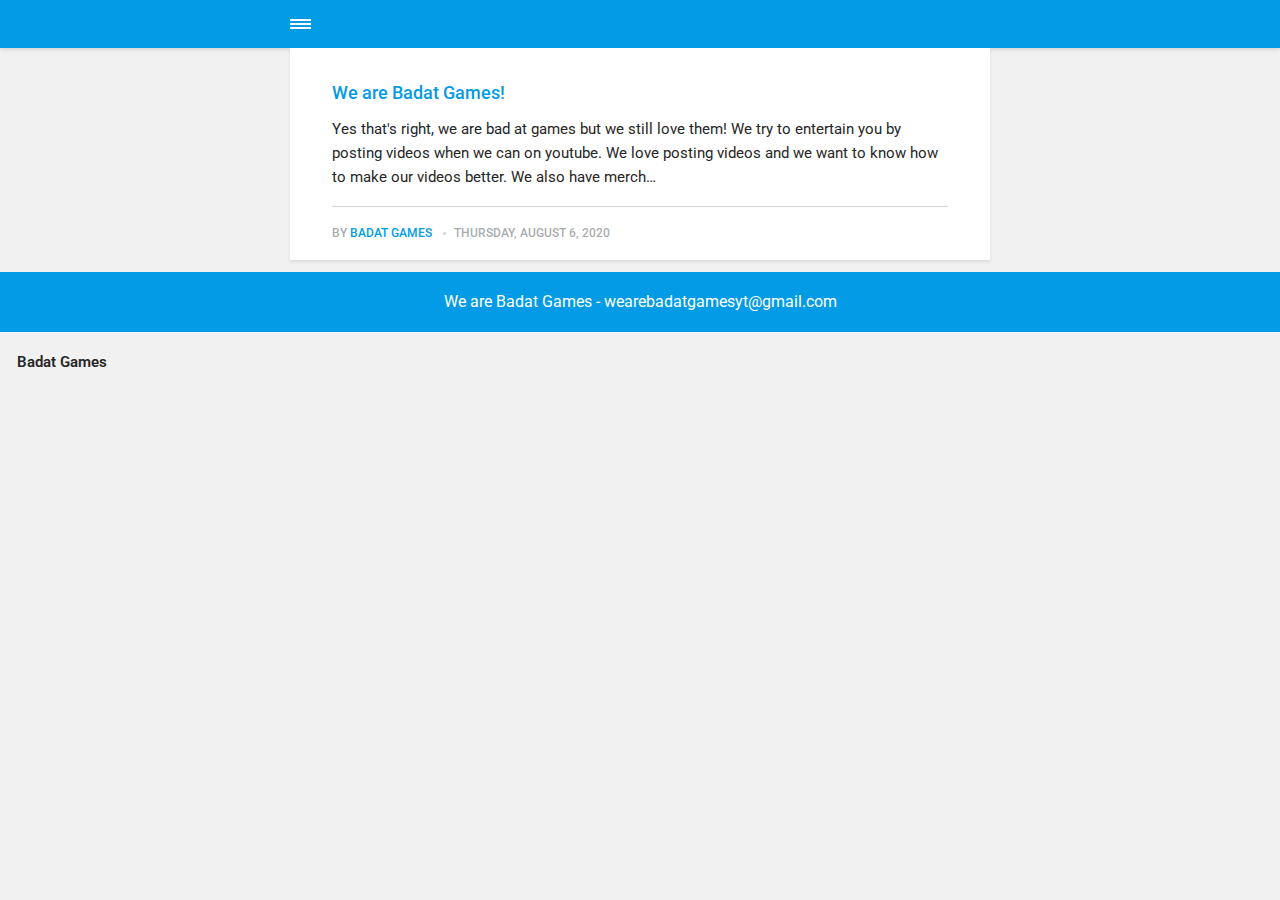
<file: amp/index.html>
<!doctype html><html amp lang="en"><head><meta charset="utf-8"><title>Badat Games</title><meta name="description" content="We are Badat Games"><link rel="canonical" href="https://wearebadatgames.com/"><meta name="viewport" content="width=device-width,minimum-scale=1,initial-scale=1"><link href="https://fonts.googleapis.com/css?family=Roboto:400,700&display=swap" rel="stylesheet" type="text/css"><script async custom-element="amp-sidebar" src="https://cdn.ampproject.org/v0/amp-sidebar-0.1.js"></script><script async custom-element="amp-iframe" src="https://cdn.ampproject.org/v0/amp-iframe-0.1.js"></script><script async custom-element="amp-video" src="https://cdn.ampproject.org/v0/amp-video-0.1.js"></script><script type="application/ld+json">{"@context":"http://schema.org","@type":"Organization","name":"Badat-Games","logo":"https://wearebadatgames.com/media/website/Annotation-2020-08-05-105439-2.png","url":"https://wearebadatgames.com/amp/","sameAs":["https://www.youtube.com/c/badatgames/"]}</script><style amp-custom>article,
aside,
footer,
header,
hgroup,
main,
nav,
section {
  display: block; }

*,
*:before,
*:after {
  -webkit-box-sizing: content-box;
  box-sizing: content-box;
  margin: 0;
  padding: 0; }

li {
  list-style: none; }

amp-img {
  max-width: 100%; }

button,
input,
select,
textarea {
  font: inherit; }

html {
  font-size: 1rem; }

body {
  background: #f1f1f1;
  color: #262626;
  font-family: -apple-system, BlinkMacSystemFont, "Segoe UI", Roboto, Oxygen-Sans, Ubuntu, Cantarell, "Helvetica Neue", sans-serif;
  line-height: 1.6; }

a {
  color:  #039be5;
  text-decoration: none;
  -webkit-transition: all 0.12s linear 0s;
  -o-transition: all 0.12s linear 0s;
  transition: all 0.12s linear 0s; }

a:hover {
  color: #262626;
  text-decoration: underline;
  -webkit-text-decoration-skip: ink;
  text-decoration-skip: ink; }

a:active {
  color: #262626; }

a:focus {
  outline: 2px dotted #039be5; }

figure,
blockquote,
p,
ul,
ol,
dl,
table,
hr,
fieldset {
  margin-top: 1.6rem; }

h1,
h2,
h3,
h4,
h5,
h6 {
  color: #262626;
  font-family: -apple-system, BlinkMacSystemFont, "Segoe UI", Roboto, Oxygen-Sans, Ubuntu, Cantarell, "Helvetica Neue", sans-serif;
  font-weight: 500;
  line-height: 1.2;
  margin-top: 2.13333rem; }

h1 {
  font-size: 1.67583rem;
  font-weight: normal; }

h2 {
  font-size: 1.4729rem; }

h3 {
  font-size: 1.29454rem; }

h4 {
  font-size: 1.13778rem; }

h5 {
  font-size: 1rem; }

h6 {
  font-size: 0.87891rem; }

h2 + p,
h3 + p,
h4 + p,
h5 + p,
h6 + p {
  margin-top: 0.8rem; }

b,
strong {
  font-weight: 600; }

blockquote {
  color: #6c7175;
  font-family: "Droid Serif", "Times", "Source Serif Pro", serif;
  font-style: italic;
  padding: 1.33333rem 0.53333rem 1.33333rem 3.2rem;
  position: relative; }
  blockquote:before {
    display: block;
    content: "\201C";
    font-size: 4.41226rem;
    position: absolute;
    left: 0;
    top: -12px;
    color: rgba(108, 113, 117, 0.5); }
  blockquote > :nth-child(1) {
    margin-top: 0; }

ul,
ol {
  margin-left: 2rem; }
  ul > li,
  ol > li {
    list-style: inherit;
    padding: 0 0 0.26667rem 0.26667rem; }

dl dt {
  color: #262626;
  font-weight: 600; }

code,
pre {
  background-color: #f1f1f1;
  font-family: monospace; }

pre {
  margin: 1.6rem 0 0;
  padding: 1.6rem;
  white-space: pre-wrap;
  word-wrap: break-word;
  overflow-x: auto; }
  pre > code {
    color: #262626;
    padding: 0; }

code {
  border-radius: 3px;
  color: #262626;
  padding: 0.26667rem 0.53333rem; }

table {
  border-collapse: collapse;
  border-spacing: 0;
  border: 1px solid #d4d4d4;
  width: 100%;
  overflow-x: auto;
  vertical-align: top;
  text-align: left;
  white-space: nowrap; }
  table th {
    font-weight: 500;
    padding: 0.53333rem 1.06667rem; }
  table tr {
    border-bottom: 1px solid #d4d4d4; }
    table tr:nth-child(2n) {
      background: #f1f1f1; }
  table td {
    padding: 0.53333rem 1.06667rem; }

figcaption {
  clear: both;
  color: rgba(108, 113, 117, 0.6);
  font-size: 0.82397rem;
  margin: 0.8rem 0 0;
  text-align: center; }

sub,
sup {
  font-size: 65%; }

hr {
  border: 0;
  height: 0;
  border-top: 1px solid rgba(0, 0, 0, 0.1);
  border-bottom: 1px solid rgba(255, 255, 255, 0.3); }

.btn, [type=button],
[type=submit],
button {
  background: #039be5;
  border: none;
  border-radius: 2px;
  color: #ffffff;
  cursor: pointer;
  display: inline-block;
  font-size: 0.87891rem;
  font-weight: 500;
  line-height: 1.9;
  padding: 0.53333rem 1.33333rem;
  text-align: center;
  text-decoration: none;
  -webkit-transition: all .15s ease;
  -o-transition: all .15s ease;
  transition: all .15s ease;
  width: auto; }
  .btn:hover, [type=button]:hover,
  [type=submit]:hover,
  button:hover {
    background: #262626;
    color: #ffffff; }
  .btn:focus, [type=button]:focus,
  [type=submit]:focus,
  button:focus {
    outline: none; }
  .btn-outline {
    border: 1px solid #ddd;
    background: #ffffff;
    border-radius: 3px;
    color: #262626; }

[type=button],
[type=submit],
button {
  text-transform: uppercase;
  -webkit-appearance: none;
  -moz-appearance: none; }

.navbar {
  background: #039be5;
  -webkit-box-shadow: 0 0 6px 0 rgba(0, 0, 0, 0.2);
  box-shadow: 0 0 6px 0 rgba(0, 0, 0, 0.2);
  line-height: 3;
  max-height: 4rem; }
  .navbar > div {
    -webkit-box-align: center;
    -ms-flex-align: center;
    align-items: center;
    display: -webkit-box;
    display: -ms-flexbox;
    display: flex;
    -webkit-box-pack: center;
    -ms-flex-pack: center;
    justify-content: center;
    text-align: left;
    max-width: 700px;
    margin: 0 auto; }
  .navbar a {
    color: #ffffff;
    text-decoration: none; }
  .navbar-sidebar-toggle {
    left: 0;
    position: relative;
    text-indent: -99999rem; }
    .navbar-sidebar-toggle:before {
      content: "";
      display: block;
      border-top: 0.375rem double #ffffff;
      border-bottom: 0.125rem solid #ffffff;
      height: 0.125rem;
      position: absolute;
      text-indent: 0;
      top: 50%;
      width: 1.3rem;
      -webkit-transform: translate(0px, -50%);
      -ms-transform: translate(0px, -50%);
      transform: translate(0px, -50%); }


.logo {
            background-image: url('https://wearebadatgames.com/media/website/Annotation-2020-08-05-105439-2.png');
            background-size: auto 2rem;
            background-repeat: no-repeat;
            background-position: center center;
            display: inline-block;
  font-weight: 600;
  line-height: 1;
            margin: 0 auto;
            height: 2rem;
            text-indent: -9999px;
            width: 240px;vertical-align: middle;
        }
        .logo.logo-text {
            line-height: 2;
            text-align: center;
            text-indent: 0;
        }

amp-sidebar {
  background: #ffffff;
  width: 240px; }
  amp-sidebar > ul {
    margin: 0.8rem 0 0;
    padding: 0; }
    amp-sidebar > ul ul {
      border-left: 1px solid #d4d4d4;
      margin: 0.53333rem 0 0; }
    amp-sidebar > ul li {
      color: #262626;
      font-size: 0.9375rem;
      font-weight: 600;
      list-style: none;
      line-height: 1.4;
      padding: 0.42667rem 1.06667rem; }
      amp-sidebar > ul li li {
        font-weight: normal;
        padding: 0.26667rem 0 0.26667rem 1.06667rem; }
    amp-sidebar > ul a,
    amp-sidebar > ul a:visited {
      color: #262626; }

.bg-white {
  background: #ffffff; }

.wrap-page {
  max-width: 700px;
  margin: 0 auto; }

@media all and (max-width: 43.6875em) {
  .wrap-inner {
    padding: 0 6%; } }

.page-title {
  background: #ffffff;
  -webkit-box-shadow: 0 2px 3px rgba(38, 38, 38, 0.1);
  box-shadow: 0 2px 3px rgba(38, 38, 38, 0.1);
  margin-bottom: 0.8rem;
  padding: 1.6rem 6%; }
  .page-title > h1 {
    margin: 0;
    font-size: 1.29454rem; }
  .page-title > p {
    font-size: 0.87891rem;
    color: #6c7175;
    line-height: 1.3;
    margin: 0.26667rem 0 0; }
  .page-title-author {
    border-radius: 50%;
    float: left;
    height: 2.5rem;
    width: 2.5rem; }
    .page-title-author + h1 {
      margin-left: 3.5rem; }
      .page-title-author + h1 + p {
        margin-left: 3.5rem; }

.card {
  background: #ffffff;
  -webkit-box-shadow: 0 2px 3px rgba(38, 38, 38, 0.1);
  box-shadow: 0 2px 3px rgba(38, 38, 38, 0.1);
  margin-bottom: 0.8rem;
  padding-bottom: 1.06667rem; }

  .card-meta {
    border-top: 1px solid #d4d4d4;
    color: rgba(108, 113, 117, 0.6);
    font-size: 0.7242rem;
    font-weight: 500;
    margin-top: 1.06667rem;
    padding-top: 1.06667rem;
    text-transform: uppercase; }
    .card-meta a + time:before {
      content: "";
      background: #d4d4d4;
      display: inline-block;
      height: 3px;
      margin: 0 8px;
      width: 3px;
      vertical-align: middle;
      border-radius: 50%; }
  .card-text {
    font-size: 0.9375rem;
    overflow: hidden;
    padding: 0 6%; }
    .card-text h2 {
      font-size: 1.13778rem; }

.post {
  margin-bottom: 2.13333rem; }
  .post-featured-image {
    margin-top: 0;
    position: relative; }
    .post-featured-image > figcaption {
      background: rgba(0, 0, 0, 0.5);
      border-radius: 3px;
      color: #ffffff;
      position: absolute;
      bottom: 0.8rem;
      padding: 0 0.26667rem;
      right: 6%; }
  .post-header {
    margin-bottom: 2.13333rem; }
  .post-meta {
    border-bottom: 1px solid #d4d4d4;
    color: rgba(108, 113, 117, 0.6);
    font-size: 0.7242rem;
    font-weight: 500;
    margin-top: 1.06667rem;
    padding-bottom: 1.06667rem;
    text-transform: uppercase; }
    .post-meta a + time:before {
      content: "";
      background: #d4d4d4;
      display: inline-block;
      height: 3px;
      margin: 0 8px;
      width: 3px;
      vertical-align: middle;
      border-radius: 50%; }
  .post-tag {
    margin: 0; }
    .post-tag > li {
      display: inline-block;
      padding: 0; }
      .post-tag > li a {
        background: #f1f1f1;
        border-radius: 2px;
        color: #6c7175;
        font-size: 0.77248rem;
        display: inline-block;
        margin: 0 0.26667rem 0.26667rem 0;
        padding: 0.26667rem 0.53333rem; }
        .post-tag > li a:hover {
          background: #039be5;
          color: #ffffff;
          text-decoration: none; }
  .post-share {
    display: -webkit-box;
    display: -ms-flexbox;
    display: flex;
    -webkit-box-orient: horizontal;
    -webkit-box-direction: normal;
    -ms-flex-direction: row;
    flex-direction: row;
    -webkit-box-pack: justify;
    -ms-flex-pack: justify;
    justify-content: space-between;
    margin-top: 1.6rem;
    width: 100%; }
    .post-share amp-social-share {
      -webkit-box-flex: 1;
      -ms-flex: 1 0 auto;
      flex: 1 0 auto;
      background-size: 24px; }
  .post-scroll {
    color: #ffffff;
    background: #039be5;
    bottom: 10px;
    border-radius: 50%;
    border: none;
    -webkit-box-shadow: 0 1px 1.5px 0 rgba(38, 38, 38, 0.12), 0 1px 1px 0 rgba(38, 38, 38, 0.24);
    box-shadow: 0 1px 1.5px 0 rgba(38, 38, 38, 0.12), 0 1px 1px 0 rgba(38, 38, 38, 0.24);
    font-size: 1.13778rem;
    height: 46px;
    opacity: 0;
    outline: none;
    position: fixed;
    padding: 0;
    right: 4%;
    visibility: hidden;
    width: 46px;
    z-index: 9999; }
    .post-scroll-marker {
      height: 0px;
      position: absolute;
      top: 100px;
      width: 0px; }
        .post-pagination {
    background: #f1f1f1;
    -webkit-box-shadow: inset 0 2px 3px rgba(38, 38, 38, 0.1);
    box-shadow: inset 0 2px 3px rgba(38, 38, 38, 0.1);
    border-top: 1px solid #d4d4d4;
    padding: 1.06667rem 0; }
    .post-pagination > div {
      line-height: 1.2;
      padding: 0.53333rem 1.06667rem;
      text-align: center; }
      .post-pagination > div span {
        display: block;
        color: #6c7175;
        font-size: 0.7242rem;
        font-weight: 500;
        margin-bottom: 0.26667rem;
        text-transform: uppercase; }
    .post-pagination-prev a:before {
      content: "\2190";
      margin-right: 0.26667rem; }
    .post-pagination-next a:after {
      content: "\2192";
      margin-left: 0.26667rem; }

aside {
  margin: 1.6rem 0 0; }

.align-left {
  text-align: left; }

.align-right {
  text-align: right; }

.align-center {
  text-align: center; }

.align-justify {
  text-align: justify; }

.msg {
  border-left: 2px solid transparent;
  padding: 1.06667rem 1.06667rem; }
  .msg--highlight {
    background-color: #fff8e6;
    border-color: #e2ac4f; }
  .msg--info {
    background: rgba(45, 97, 201, 0.03);
    border-color: #039be5; }
  .msg--success {
    background: #f7fbf6;
    border-color: #5ab44b; }
  .msg--warning {
    background: #fff3f3;
    border-color: #c06367;
    color: #a94442; }

.dropcap:first-letter {
  float: left;
  font-family: -apple-system, BlinkMacSystemFont, "Segoe UI", Roboto, Oxygen-Sans, Ubuntu, Cantarell, "Helvetica Neue", sans-serif;
  font-size: 2.16943rem;
  line-height: 0.7;
  margin-right: 0.53333rem;
  padding: 0.53333rem 0.53333rem 0.53333rem 0; }

.pagination {
  display: -webkit-box;
  display: -ms-flexbox;
  display: flex;
  -webkit-box-pack: justify;
  -ms-flex-pack: justify;
  justify-content: space-between;
  margin: 0.8rem 0; }
  .pagination > a {
    padding-left: 0;
    padding-right: 0;
    width: 49%; }
  .pagination-right {
    margin-left: auto; }

.bottom {
  background: #039be5;
  color: #ffffff;
  padding: 1.06667rem 4%;
  text-align: center; }</style><style amp-boilerplate>body{-webkit-animation:-amp-start 8s steps(1,end) 0s 1 normal both;-moz-animation:-amp-start 8s steps(1,end) 0s 1 normal both;-ms-animation:-amp-start 8s steps(1,end) 0s 1 normal both;animation:-amp-start 8s steps(1,end) 0s 1 normal both}@-webkit-keyframes -amp-start{from{visibility:hidden}to{visibility:visible}}@-moz-keyframes -amp-start{from{visibility:hidden}to{visibility:visible}}@-ms-keyframes -amp-start{from{visibility:hidden}to{visibility:visible}}@-o-keyframes -amp-start{from{visibility:hidden}to{visibility:visible}}@keyframes -amp-start{from{visibility:hidden}to{visibility:visible}}</style><noscript><style amp-boilerplate>body{-webkit-animation:none;-moz-animation:none;-ms-animation:none;animation:none}</style></noscript><script async src="https://cdn.ampproject.org/v0.js"></script><script custom-element="amp-animation" src="https://cdn.ampproject.org/v0/amp-animation-0.1.js" async></script><script custom-element="amp-position-observer" src="https://cdn.ampproject.org/v0/amp-position-observer-0.1.js" async></script></head><body><nav class="navbar wrap-inner" id="top"><div><a on="tap:navbar-sidebar.toggle" class="navbar-sidebar-toggle" title="Menu">Menu</a> <a class="logo" href="https://wearebadatgames.com/amp/">Badat-Games</a></div></nav><main class="wrap-page"><article class="card"><div class="card-text"><h2><a href="https://wearebadatgames.com/amp/we-are-badat-games/">We are Badat Games!</a></h2><p>Yes that's right, we are bad at games but we still love them! We try to entertain you by posting videos when we can on youtube. We love posting videos and we want to know how to make our videos better. We also have merch&hellip;</p><p class="card-meta">By <a href="https://wearebadatgames.com/amp/authors/badat-games/" rel="nofollow" title="Badat Games">Badat Games</a> <time datetime="2020-08-06T11:50">Thursday, August 6, 2020</time></p></div></article></main><amp-animation id="showAnim" layout="nodisplay"><script type="application/json">{
                    "duration": "200ms",
                    "fill": "both",
                    "iterations": "1",
                    "direction": "alternate",
                    "animations": [{
                        "selector": ".post-scroll",
                        "keyframes": [{
                            "opacity": "1",
                            "visibility": "visible",
                            "transform": "scale(1)"
                        }]
                    }]
                }</script></amp-animation><amp-animation id="hideAnim" layout="nodisplay"><script type="application/json">{
                    "duration": "200ms",
                    "fill": "both",
                    "iterations": "1",
                    "direction": "alternate",
                    "animations": [{
                        "selector": ".post-scroll",
                        "keyframes": [{
                            "opacity": "0",
                            "visibility": "hidden",
                            "transform": "scale(0.1)"
                        }]
                    }]
                }</script></amp-animation><div class="post-scroll-marker"><amp-position-observer on="enter:hideAnim.start; exit:showAnim.start" layout="nodisplay"></amp-position-observer></div><button class="post-scroll" on="tap:top.scrollTo(duration=200)">&#8593;</button><footer class="bottom">We are Badat Games - wearebadatgamesyt@gmail.com</footer><amp-sidebar id="navbar-sidebar" layout="nodisplay"><ul><li><a href="https://wearebadatgames.com/amp/authors/badat-games/" title="We are Badat Games">Badat Games</a></li></ul></amp-sidebar></body></html>
</file>
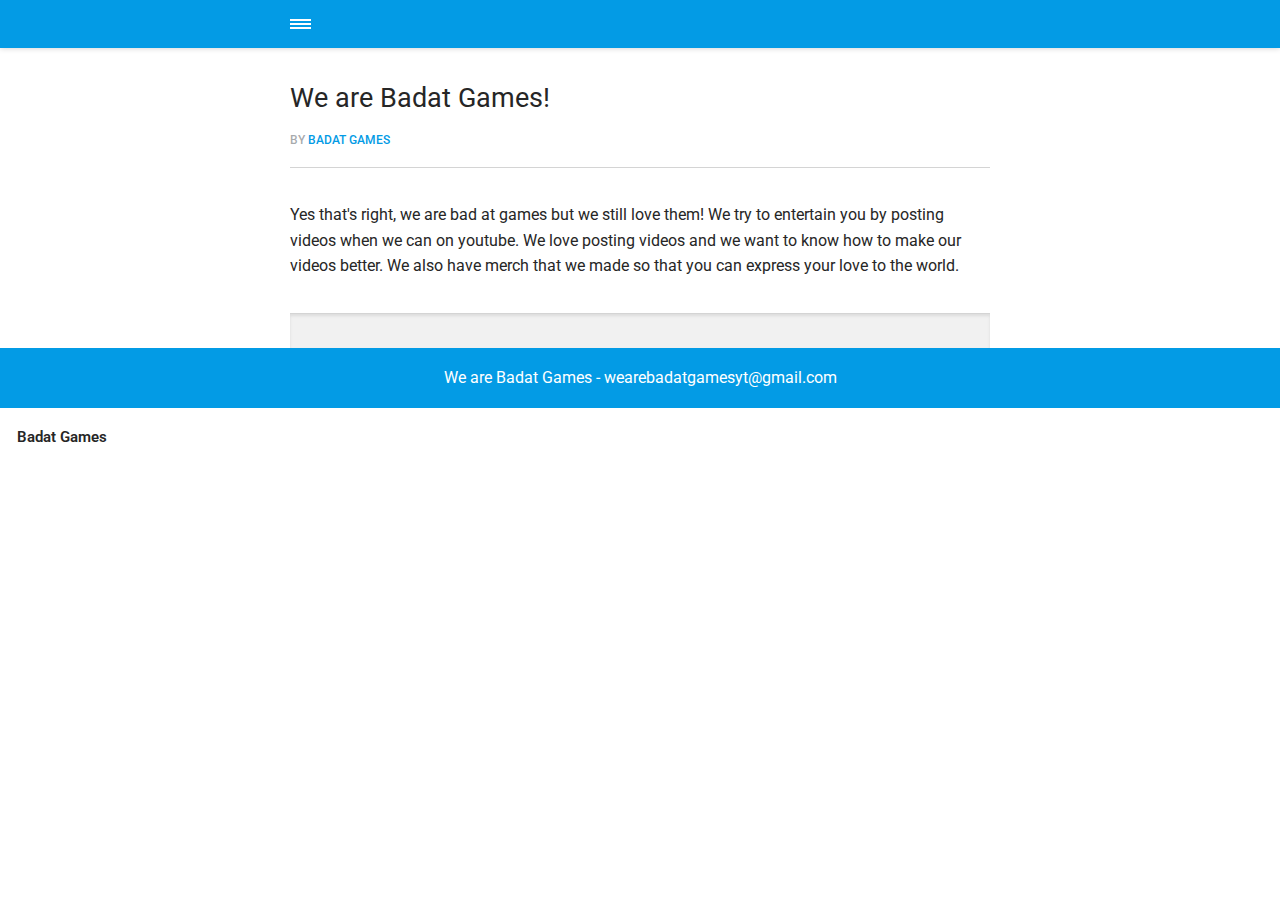
<file: amp/we-are-badat-games/index.html>
<!doctype html><html amp lang="en"><head><meta charset="utf-8"><title>Post - Badat Games</title><meta name="description" content="Here are our posts"><link rel="canonical" href="https://wearebadatgames.com/we-are-badat-games/"><meta name="viewport" content="width=device-width,minimum-scale=1,initial-scale=1"><link href="https://fonts.googleapis.com/css?family=Roboto:400,700&display=swap" rel="stylesheet" type="text/css"><script async custom-element="amp-sidebar" src="https://cdn.ampproject.org/v0/amp-sidebar-0.1.js"></script><script async custom-element="amp-social-share" src="https://cdn.ampproject.org/v0/amp-social-share-0.1.js"></script><script async custom-element="amp-iframe" src="https://cdn.ampproject.org/v0/amp-iframe-0.1.js"></script><script async custom-element="amp-video" src="https://cdn.ampproject.org/v0/amp-video-0.1.js"></script><script type="application/ld+json">{"@context":"http://schema.org","@type":"Article","mainEntityOfPage":{"@type":"WebPage","@id":"https://wearebadatgames.com/amp/we-are-badat-games/"},"headline":"We are Badat Games!","datePublished":"2020-08-06T11:50","dateModified":"2020-08-07T11:25","image":{"@type":"ImageObject","url":"https://wearebadatgames.com/media/website/Annotation-2020-08-05-105439-2.png","height":117,"width":150},"description":"Yes that's right, we are bad at games but we still love them! We try to entertain you by posting videos when we can on youtube. We love posting videos and we want to know how to make our videos better. We also have merch&hellip;","author":{"@type":"Person","name":"Badat Games"},"publisher":{"@type":"Organization","name":"Badat Games","logo":{"@type":"ImageObject","url":"https://wearebadatgames.com/media/website/Annotation-2020-08-05-105439-2.png","height":117,"width":150}}}</script><style amp-custom>article,
aside,
footer,
header,
hgroup,
main,
nav,
section {
  display: block; }

*,
*:before,
*:after {
  -webkit-box-sizing: content-box;
  box-sizing: content-box;
  margin: 0;
  padding: 0; }

li {
  list-style: none; }

amp-img {
  max-width: 100%; }

button,
input,
select,
textarea {
  font: inherit; }

html {
  font-size: 1rem; }

body {
  background: #f1f1f1;
  color: #262626;
  font-family: -apple-system, BlinkMacSystemFont, "Segoe UI", Roboto, Oxygen-Sans, Ubuntu, Cantarell, "Helvetica Neue", sans-serif;
  line-height: 1.6; }

a {
  color:  #039be5;
  text-decoration: none;
  -webkit-transition: all 0.12s linear 0s;
  -o-transition: all 0.12s linear 0s;
  transition: all 0.12s linear 0s; }

a:hover {
  color: #262626;
  text-decoration: underline;
  -webkit-text-decoration-skip: ink;
  text-decoration-skip: ink; }

a:active {
  color: #262626; }

a:focus {
  outline: 2px dotted #039be5; }

figure,
blockquote,
p,
ul,
ol,
dl,
table,
hr,
fieldset {
  margin-top: 1.6rem; }

h1,
h2,
h3,
h4,
h5,
h6 {
  color: #262626;
  font-family: -apple-system, BlinkMacSystemFont, "Segoe UI", Roboto, Oxygen-Sans, Ubuntu, Cantarell, "Helvetica Neue", sans-serif;
  font-weight: 500;
  line-height: 1.2;
  margin-top: 2.13333rem; }

h1 {
  font-size: 1.67583rem;
  font-weight: normal; }

h2 {
  font-size: 1.4729rem; }

h3 {
  font-size: 1.29454rem; }

h4 {
  font-size: 1.13778rem; }

h5 {
  font-size: 1rem; }

h6 {
  font-size: 0.87891rem; }

h2 + p,
h3 + p,
h4 + p,
h5 + p,
h6 + p {
  margin-top: 0.8rem; }

b,
strong {
  font-weight: 600; }

blockquote {
  color: #6c7175;
  font-family: "Droid Serif", "Times", "Source Serif Pro", serif;
  font-style: italic;
  padding: 1.33333rem 0.53333rem 1.33333rem 3.2rem;
  position: relative; }
  blockquote:before {
    display: block;
    content: "\201C";
    font-size: 4.41226rem;
    position: absolute;
    left: 0;
    top: -12px;
    color: rgba(108, 113, 117, 0.5); }
  blockquote > :nth-child(1) {
    margin-top: 0; }

ul,
ol {
  margin-left: 2rem; }
  ul > li,
  ol > li {
    list-style: inherit;
    padding: 0 0 0.26667rem 0.26667rem; }

dl dt {
  color: #262626;
  font-weight: 600; }

code,
pre {
  background-color: #f1f1f1;
  font-family: monospace; }

pre {
  margin: 1.6rem 0 0;
  padding: 1.6rem;
  white-space: pre-wrap;
  word-wrap: break-word;
  overflow-x: auto; }
  pre > code {
    color: #262626;
    padding: 0; }

code {
  border-radius: 3px;
  color: #262626;
  padding: 0.26667rem 0.53333rem; }

table {
  border-collapse: collapse;
  border-spacing: 0;
  border: 1px solid #d4d4d4;
  width: 100%;
  overflow-x: auto;
  vertical-align: top;
  text-align: left;
  white-space: nowrap; }
  table th {
    font-weight: 500;
    padding: 0.53333rem 1.06667rem; }
  table tr {
    border-bottom: 1px solid #d4d4d4; }
    table tr:nth-child(2n) {
      background: #f1f1f1; }
  table td {
    padding: 0.53333rem 1.06667rem; }

figcaption {
  clear: both;
  color: rgba(108, 113, 117, 0.6);
  font-size: 0.82397rem;
  margin: 0.8rem 0 0;
  text-align: center; }

sub,
sup {
  font-size: 65%; }

hr {
  border: 0;
  height: 0;
  border-top: 1px solid rgba(0, 0, 0, 0.1);
  border-bottom: 1px solid rgba(255, 255, 255, 0.3); }

.btn, [type=button],
[type=submit],
button {
  background: #039be5;
  border: none;
  border-radius: 2px;
  color: #ffffff;
  cursor: pointer;
  display: inline-block;
  font-size: 0.87891rem;
  font-weight: 500;
  line-height: 1.9;
  padding: 0.53333rem 1.33333rem;
  text-align: center;
  text-decoration: none;
  -webkit-transition: all .15s ease;
  -o-transition: all .15s ease;
  transition: all .15s ease;
  width: auto; }
  .btn:hover, [type=button]:hover,
  [type=submit]:hover,
  button:hover {
    background: #262626;
    color: #ffffff; }
  .btn:focus, [type=button]:focus,
  [type=submit]:focus,
  button:focus {
    outline: none; }
  .btn-outline {
    border: 1px solid #ddd;
    background: #ffffff;
    border-radius: 3px;
    color: #262626; }

[type=button],
[type=submit],
button {
  text-transform: uppercase;
  -webkit-appearance: none;
  -moz-appearance: none; }

.navbar {
  background: #039be5;
  -webkit-box-shadow: 0 0 6px 0 rgba(0, 0, 0, 0.2);
  box-shadow: 0 0 6px 0 rgba(0, 0, 0, 0.2);
  line-height: 3;
  max-height: 4rem; }
  .navbar > div {
    -webkit-box-align: center;
    -ms-flex-align: center;
    align-items: center;
    display: -webkit-box;
    display: -ms-flexbox;
    display: flex;
    -webkit-box-pack: center;
    -ms-flex-pack: center;
    justify-content: center;
    text-align: left;
    max-width: 700px;
    margin: 0 auto; }
  .navbar a {
    color: #ffffff;
    text-decoration: none; }
  .navbar-sidebar-toggle {
    left: 0;
    position: relative;
    text-indent: -99999rem; }
    .navbar-sidebar-toggle:before {
      content: "";
      display: block;
      border-top: 0.375rem double #ffffff;
      border-bottom: 0.125rem solid #ffffff;
      height: 0.125rem;
      position: absolute;
      text-indent: 0;
      top: 50%;
      width: 1.3rem;
      -webkit-transform: translate(0px, -50%);
      -ms-transform: translate(0px, -50%);
      transform: translate(0px, -50%); }


.logo {
            background-image: url('https://wearebadatgames.com/media/website/Annotation-2020-08-05-105439-2.png');
            background-size: auto 2rem;
            background-repeat: no-repeat;
            background-position: center center;
            display: inline-block;
  font-weight: 600;
  line-height: 1;
            margin: 0 auto;
            height: 2rem;
            text-indent: -9999px;
            width: 240px;vertical-align: middle;
        }
        .logo.logo-text {
            line-height: 2;
            text-align: center;
            text-indent: 0;
        }

amp-sidebar {
  background: #ffffff;
  width: 240px; }
  amp-sidebar > ul {
    margin: 0.8rem 0 0;
    padding: 0; }
    amp-sidebar > ul ul {
      border-left: 1px solid #d4d4d4;
      margin: 0.53333rem 0 0; }
    amp-sidebar > ul li {
      color: #262626;
      font-size: 0.9375rem;
      font-weight: 600;
      list-style: none;
      line-height: 1.4;
      padding: 0.42667rem 1.06667rem; }
      amp-sidebar > ul li li {
        font-weight: normal;
        padding: 0.26667rem 0 0.26667rem 1.06667rem; }
    amp-sidebar > ul a,
    amp-sidebar > ul a:visited {
      color: #262626; }

.bg-white {
  background: #ffffff; }

.wrap-page {
  max-width: 700px;
  margin: 0 auto; }

@media all and (max-width: 43.6875em) {
  .wrap-inner {
    padding: 0 6%; } }

.page-title {
  background: #ffffff;
  -webkit-box-shadow: 0 2px 3px rgba(38, 38, 38, 0.1);
  box-shadow: 0 2px 3px rgba(38, 38, 38, 0.1);
  margin-bottom: 0.8rem;
  padding: 1.6rem 6%; }
  .page-title > h1 {
    margin: 0;
    font-size: 1.29454rem; }
  .page-title > p {
    font-size: 0.87891rem;
    color: #6c7175;
    line-height: 1.3;
    margin: 0.26667rem 0 0; }
  .page-title-author {
    border-radius: 50%;
    float: left;
    height: 2.5rem;
    width: 2.5rem; }
    .page-title-author + h1 {
      margin-left: 3.5rem; }
      .page-title-author + h1 + p {
        margin-left: 3.5rem; }

.card {
  background: #ffffff;
  -webkit-box-shadow: 0 2px 3px rgba(38, 38, 38, 0.1);
  box-shadow: 0 2px 3px rgba(38, 38, 38, 0.1);
  margin-bottom: 0.8rem;
  padding-bottom: 1.06667rem; }

  .card-meta {
    border-top: 1px solid #d4d4d4;
    color: rgba(108, 113, 117, 0.6);
    font-size: 0.7242rem;
    font-weight: 500;
    margin-top: 1.06667rem;
    padding-top: 1.06667rem;
    text-transform: uppercase; }
    .card-meta a + time:before {
      content: "";
      background: #d4d4d4;
      display: inline-block;
      height: 3px;
      margin: 0 8px;
      width: 3px;
      vertical-align: middle;
      border-radius: 50%; }
  .card-text {
    font-size: 0.9375rem;
    overflow: hidden;
    padding: 0 6%; }
    .card-text h2 {
      font-size: 1.13778rem; }

.post {
  margin-bottom: 2.13333rem; }
  .post-featured-image {
    margin-top: 0;
    position: relative; }
    .post-featured-image > figcaption {
      background: rgba(0, 0, 0, 0.5);
      border-radius: 3px;
      color: #ffffff;
      position: absolute;
      bottom: 0.8rem;
      padding: 0 0.26667rem;
      right: 6%; }
  .post-header {
    margin-bottom: 2.13333rem; }
  .post-meta {
    border-bottom: 1px solid #d4d4d4;
    color: rgba(108, 113, 117, 0.6);
    font-size: 0.7242rem;
    font-weight: 500;
    margin-top: 1.06667rem;
    padding-bottom: 1.06667rem;
    text-transform: uppercase; }
    .post-meta a + time:before {
      content: "";
      background: #d4d4d4;
      display: inline-block;
      height: 3px;
      margin: 0 8px;
      width: 3px;
      vertical-align: middle;
      border-radius: 50%; }
  .post-tag {
    margin: 0; }
    .post-tag > li {
      display: inline-block;
      padding: 0; }
      .post-tag > li a {
        background: #f1f1f1;
        border-radius: 2px;
        color: #6c7175;
        font-size: 0.77248rem;
        display: inline-block;
        margin: 0 0.26667rem 0.26667rem 0;
        padding: 0.26667rem 0.53333rem; }
        .post-tag > li a:hover {
          background: #039be5;
          color: #ffffff;
          text-decoration: none; }
  .post-share {
    display: -webkit-box;
    display: -ms-flexbox;
    display: flex;
    -webkit-box-orient: horizontal;
    -webkit-box-direction: normal;
    -ms-flex-direction: row;
    flex-direction: row;
    -webkit-box-pack: justify;
    -ms-flex-pack: justify;
    justify-content: space-between;
    margin-top: 1.6rem;
    width: 100%; }
    .post-share amp-social-share {
      -webkit-box-flex: 1;
      -ms-flex: 1 0 auto;
      flex: 1 0 auto;
      background-size: 24px; }
  .post-scroll {
    color: #ffffff;
    background: #039be5;
    bottom: 10px;
    border-radius: 50%;
    border: none;
    -webkit-box-shadow: 0 1px 1.5px 0 rgba(38, 38, 38, 0.12), 0 1px 1px 0 rgba(38, 38, 38, 0.24);
    box-shadow: 0 1px 1.5px 0 rgba(38, 38, 38, 0.12), 0 1px 1px 0 rgba(38, 38, 38, 0.24);
    font-size: 1.13778rem;
    height: 46px;
    opacity: 0;
    outline: none;
    position: fixed;
    padding: 0;
    right: 4%;
    visibility: hidden;
    width: 46px;
    z-index: 9999; }
    .post-scroll-marker {
      height: 0px;
      position: absolute;
      top: 100px;
      width: 0px; }
        .post-pagination {
    background: #f1f1f1;
    -webkit-box-shadow: inset 0 2px 3px rgba(38, 38, 38, 0.1);
    box-shadow: inset 0 2px 3px rgba(38, 38, 38, 0.1);
    border-top: 1px solid #d4d4d4;
    padding: 1.06667rem 0; }
    .post-pagination > div {
      line-height: 1.2;
      padding: 0.53333rem 1.06667rem;
      text-align: center; }
      .post-pagination > div span {
        display: block;
        color: #6c7175;
        font-size: 0.7242rem;
        font-weight: 500;
        margin-bottom: 0.26667rem;
        text-transform: uppercase; }
    .post-pagination-prev a:before {
      content: "\2190";
      margin-right: 0.26667rem; }
    .post-pagination-next a:after {
      content: "\2192";
      margin-left: 0.26667rem; }

aside {
  margin: 1.6rem 0 0; }

.align-left {
  text-align: left; }

.align-right {
  text-align: right; }

.align-center {
  text-align: center; }

.align-justify {
  text-align: justify; }

.msg {
  border-left: 2px solid transparent;
  padding: 1.06667rem 1.06667rem; }
  .msg--highlight {
    background-color: #fff8e6;
    border-color: #e2ac4f; }
  .msg--info {
    background: rgba(45, 97, 201, 0.03);
    border-color: #039be5; }
  .msg--success {
    background: #f7fbf6;
    border-color: #5ab44b; }
  .msg--warning {
    background: #fff3f3;
    border-color: #c06367;
    color: #a94442; }

.dropcap:first-letter {
  float: left;
  font-family: -apple-system, BlinkMacSystemFont, "Segoe UI", Roboto, Oxygen-Sans, Ubuntu, Cantarell, "Helvetica Neue", sans-serif;
  font-size: 2.16943rem;
  line-height: 0.7;
  margin-right: 0.53333rem;
  padding: 0.53333rem 0.53333rem 0.53333rem 0; }

.pagination {
  display: -webkit-box;
  display: -ms-flexbox;
  display: flex;
  -webkit-box-pack: justify;
  -ms-flex-pack: justify;
  justify-content: space-between;
  margin: 0.8rem 0; }
  .pagination > a {
    padding-left: 0;
    padding-right: 0;
    width: 49%; }
  .pagination-right {
    margin-left: auto; }

.bottom {
  background: #039be5;
  color: #ffffff;
  padding: 1.06667rem 4%;
  text-align: center; }</style><style amp-boilerplate>body{-webkit-animation:-amp-start 8s steps(1,end) 0s 1 normal both;-moz-animation:-amp-start 8s steps(1,end) 0s 1 normal both;-ms-animation:-amp-start 8s steps(1,end) 0s 1 normal both;animation:-amp-start 8s steps(1,end) 0s 1 normal both}@-webkit-keyframes -amp-start{from{visibility:hidden}to{visibility:visible}}@-moz-keyframes -amp-start{from{visibility:hidden}to{visibility:visible}}@-ms-keyframes -amp-start{from{visibility:hidden}to{visibility:visible}}@-o-keyframes -amp-start{from{visibility:hidden}to{visibility:visible}}@keyframes -amp-start{from{visibility:hidden}to{visibility:visible}}</style><noscript><style amp-boilerplate>body{-webkit-animation:none;-moz-animation:none;-ms-animation:none;animation:none}</style></noscript><script async src="https://cdn.ampproject.org/v0.js"></script><script custom-element="amp-animation" src="https://cdn.ampproject.org/v0/amp-animation-0.1.js" async></script><script custom-element="amp-position-observer" src="https://cdn.ampproject.org/v0/amp-position-observer-0.1.js" async></script></head><body class="bg-white"><nav class="navbar wrap-inner" id="top"><div><a on="tap:navbar-sidebar.toggle" class="navbar-sidebar-toggle" title="Menu">Menu</a> <a class="logo" href="https://wearebadatgames.com/amp/">Badat-Games</a></div></nav><main class="wrap-page"><article class="post"><div class="wrap-inner"><header class="post-header"><h1>We are Badat Games!</h1><p class="post-meta">By <a href="https://wearebadatgames.com/amp/authors/badat-games/" rel="nofollow" title="Badat Games">Badat Games</a></p></header><p>Yes that's right, we are bad at games but we still love them! We try to entertain you by posting videos when we can on youtube. We love posting videos and we want to know how to make our videos better. We also have merch that we made so that you can express your love to the world.</p><aside></aside></div></article><nav class="post-pagination wrap-inner"></nav></main><amp-animation id="showAnim" layout="nodisplay"><script type="application/json">{
                    "duration": "200ms",
                    "fill": "both",
                    "iterations": "1",
                    "direction": "alternate",
                    "animations": [{
                        "selector": ".post-scroll",
                        "keyframes": [{
                            "opacity": "1",
                            "visibility": "visible",
                            "transform": "scale(1)"
                        }]
                    }]
                }</script></amp-animation><amp-animation id="hideAnim" layout="nodisplay"><script type="application/json">{
                    "duration": "200ms",
                    "fill": "both",
                    "iterations": "1",
                    "direction": "alternate",
                    "animations": [{
                        "selector": ".post-scroll",
                        "keyframes": [{
                            "opacity": "0",
                            "visibility": "hidden",
                            "transform": "scale(0.1)"
                        }]
                    }]
                }</script></amp-animation><div class="post-scroll-marker"><amp-position-observer on="enter:hideAnim.start; exit:showAnim.start" layout="nodisplay"></amp-position-observer></div><button class="post-scroll" on="tap:top.scrollTo(duration=200)">&#8593;</button><footer class="bottom">We are Badat Games - wearebadatgamesyt@gmail.com</footer><amp-sidebar id="navbar-sidebar" layout="nodisplay"><ul><li><a href="https://wearebadatgames.com/amp/authors/badat-games/" title="We are Badat Games">Badat Games</a></li></ul></amp-sidebar></body></html>
</file>
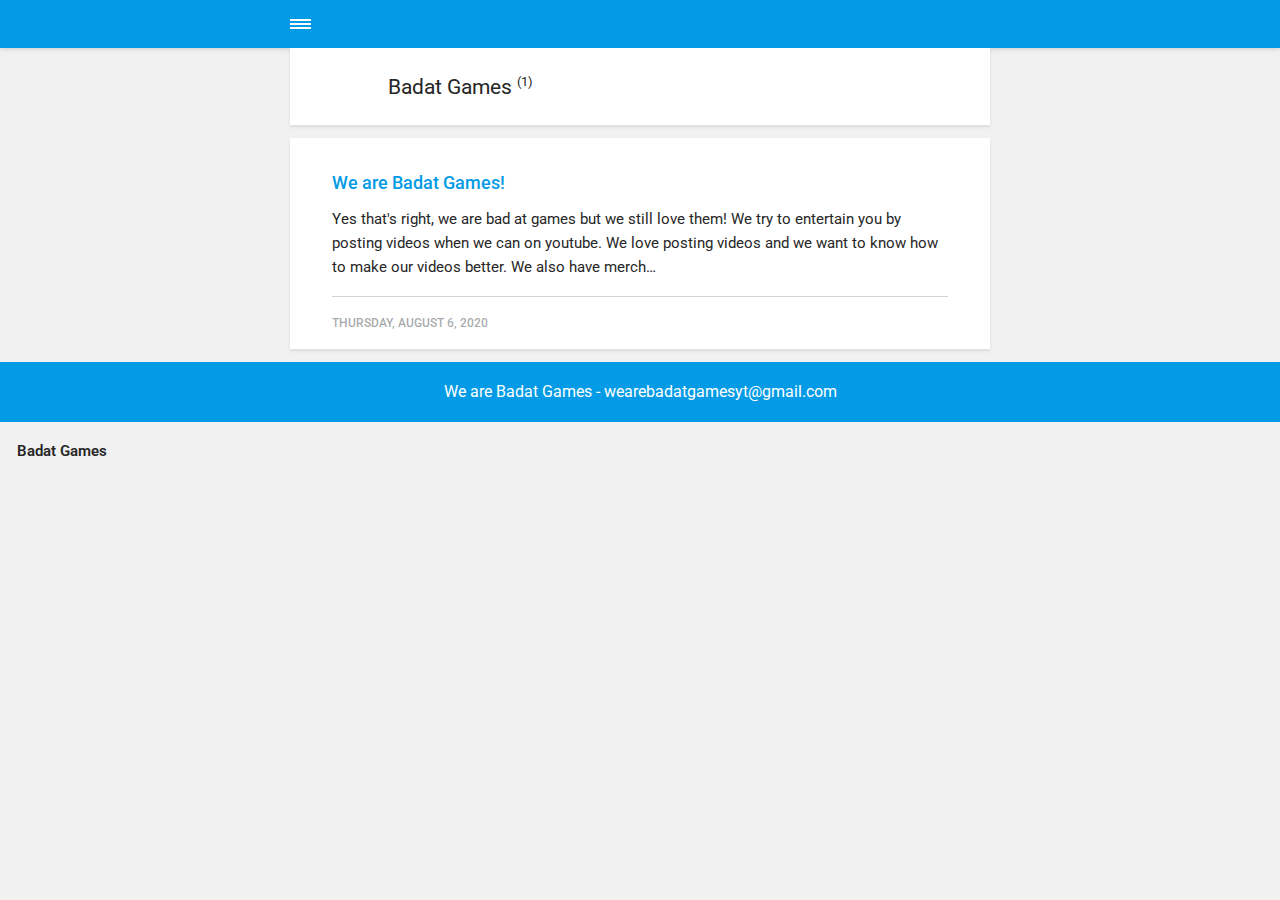
<file: amp/authors/badat-games/index.html>
<!doctype html><html amp lang="en"><head><meta charset="utf-8"><title>Author: Badat Games - Badat Games</title><link rel="canonical" href="https://wearebadatgames.com/authors/badat-games/"><meta name="viewport" content="width=device-width,minimum-scale=1,initial-scale=1"><link href="https://fonts.googleapis.com/css?family=Roboto:400,700&display=swap" rel="stylesheet" type="text/css"><script async custom-element="amp-sidebar" src="https://cdn.ampproject.org/v0/amp-sidebar-0.1.js"></script><script async custom-element="amp-iframe" src="https://cdn.ampproject.org/v0/amp-iframe-0.1.js"></script><script async custom-element="amp-video" src="https://cdn.ampproject.org/v0/amp-video-0.1.js"></script><script type="application/ld+json">{"@context":"http://schema.org","@type":"Organization","name":"Badat-Games","logo":"https://wearebadatgames.com/media/website/Annotation-2020-08-05-105439-2.png","url":"https://wearebadatgames.com/amp/","sameAs":["https://www.youtube.com/c/badatgames/"]}</script><style amp-custom>article,
aside,
footer,
header,
hgroup,
main,
nav,
section {
  display: block; }

*,
*:before,
*:after {
  -webkit-box-sizing: content-box;
  box-sizing: content-box;
  margin: 0;
  padding: 0; }

li {
  list-style: none; }

amp-img {
  max-width: 100%; }

button,
input,
select,
textarea {
  font: inherit; }

html {
  font-size: 1rem; }

body {
  background: #f1f1f1;
  color: #262626;
  font-family: -apple-system, BlinkMacSystemFont, "Segoe UI", Roboto, Oxygen-Sans, Ubuntu, Cantarell, "Helvetica Neue", sans-serif;
  line-height: 1.6; }

a {
  color:  #039be5;
  text-decoration: none;
  -webkit-transition: all 0.12s linear 0s;
  -o-transition: all 0.12s linear 0s;
  transition: all 0.12s linear 0s; }

a:hover {
  color: #262626;
  text-decoration: underline;
  -webkit-text-decoration-skip: ink;
  text-decoration-skip: ink; }

a:active {
  color: #262626; }

a:focus {
  outline: 2px dotted #039be5; }

figure,
blockquote,
p,
ul,
ol,
dl,
table,
hr,
fieldset {
  margin-top: 1.6rem; }

h1,
h2,
h3,
h4,
h5,
h6 {
  color: #262626;
  font-family: -apple-system, BlinkMacSystemFont, "Segoe UI", Roboto, Oxygen-Sans, Ubuntu, Cantarell, "Helvetica Neue", sans-serif;
  font-weight: 500;
  line-height: 1.2;
  margin-top: 2.13333rem; }

h1 {
  font-size: 1.67583rem;
  font-weight: normal; }

h2 {
  font-size: 1.4729rem; }

h3 {
  font-size: 1.29454rem; }

h4 {
  font-size: 1.13778rem; }

h5 {
  font-size: 1rem; }

h6 {
  font-size: 0.87891rem; }

h2 + p,
h3 + p,
h4 + p,
h5 + p,
h6 + p {
  margin-top: 0.8rem; }

b,
strong {
  font-weight: 600; }

blockquote {
  color: #6c7175;
  font-family: "Droid Serif", "Times", "Source Serif Pro", serif;
  font-style: italic;
  padding: 1.33333rem 0.53333rem 1.33333rem 3.2rem;
  position: relative; }
  blockquote:before {
    display: block;
    content: "\201C";
    font-size: 4.41226rem;
    position: absolute;
    left: 0;
    top: -12px;
    color: rgba(108, 113, 117, 0.5); }
  blockquote > :nth-child(1) {
    margin-top: 0; }

ul,
ol {
  margin-left: 2rem; }
  ul > li,
  ol > li {
    list-style: inherit;
    padding: 0 0 0.26667rem 0.26667rem; }

dl dt {
  color: #262626;
  font-weight: 600; }

code,
pre {
  background-color: #f1f1f1;
  font-family: monospace; }

pre {
  margin: 1.6rem 0 0;
  padding: 1.6rem;
  white-space: pre-wrap;
  word-wrap: break-word;
  overflow-x: auto; }
  pre > code {
    color: #262626;
    padding: 0; }

code {
  border-radius: 3px;
  color: #262626;
  padding: 0.26667rem 0.53333rem; }

table {
  border-collapse: collapse;
  border-spacing: 0;
  border: 1px solid #d4d4d4;
  width: 100%;
  overflow-x: auto;
  vertical-align: top;
  text-align: left;
  white-space: nowrap; }
  table th {
    font-weight: 500;
    padding: 0.53333rem 1.06667rem; }
  table tr {
    border-bottom: 1px solid #d4d4d4; }
    table tr:nth-child(2n) {
      background: #f1f1f1; }
  table td {
    padding: 0.53333rem 1.06667rem; }

figcaption {
  clear: both;
  color: rgba(108, 113, 117, 0.6);
  font-size: 0.82397rem;
  margin: 0.8rem 0 0;
  text-align: center; }

sub,
sup {
  font-size: 65%; }

hr {
  border: 0;
  height: 0;
  border-top: 1px solid rgba(0, 0, 0, 0.1);
  border-bottom: 1px solid rgba(255, 255, 255, 0.3); }

.btn, [type=button],
[type=submit],
button {
  background: #039be5;
  border: none;
  border-radius: 2px;
  color: #ffffff;
  cursor: pointer;
  display: inline-block;
  font-size: 0.87891rem;
  font-weight: 500;
  line-height: 1.9;
  padding: 0.53333rem 1.33333rem;
  text-align: center;
  text-decoration: none;
  -webkit-transition: all .15s ease;
  -o-transition: all .15s ease;
  transition: all .15s ease;
  width: auto; }
  .btn:hover, [type=button]:hover,
  [type=submit]:hover,
  button:hover {
    background: #262626;
    color: #ffffff; }
  .btn:focus, [type=button]:focus,
  [type=submit]:focus,
  button:focus {
    outline: none; }
  .btn-outline {
    border: 1px solid #ddd;
    background: #ffffff;
    border-radius: 3px;
    color: #262626; }

[type=button],
[type=submit],
button {
  text-transform: uppercase;
  -webkit-appearance: none;
  -moz-appearance: none; }

.navbar {
  background: #039be5;
  -webkit-box-shadow: 0 0 6px 0 rgba(0, 0, 0, 0.2);
  box-shadow: 0 0 6px 0 rgba(0, 0, 0, 0.2);
  line-height: 3;
  max-height: 4rem; }
  .navbar > div {
    -webkit-box-align: center;
    -ms-flex-align: center;
    align-items: center;
    display: -webkit-box;
    display: -ms-flexbox;
    display: flex;
    -webkit-box-pack: center;
    -ms-flex-pack: center;
    justify-content: center;
    text-align: left;
    max-width: 700px;
    margin: 0 auto; }
  .navbar a {
    color: #ffffff;
    text-decoration: none; }
  .navbar-sidebar-toggle {
    left: 0;
    position: relative;
    text-indent: -99999rem; }
    .navbar-sidebar-toggle:before {
      content: "";
      display: block;
      border-top: 0.375rem double #ffffff;
      border-bottom: 0.125rem solid #ffffff;
      height: 0.125rem;
      position: absolute;
      text-indent: 0;
      top: 50%;
      width: 1.3rem;
      -webkit-transform: translate(0px, -50%);
      -ms-transform: translate(0px, -50%);
      transform: translate(0px, -50%); }


.logo {
            background-image: url('https://wearebadatgames.com/media/website/Annotation-2020-08-05-105439-2.png');
            background-size: auto 2rem;
            background-repeat: no-repeat;
            background-position: center center;
            display: inline-block;
  font-weight: 600;
  line-height: 1;
            margin: 0 auto;
            height: 2rem;
            text-indent: -9999px;
            width: 240px;vertical-align: middle;
        }
        .logo.logo-text {
            line-height: 2;
            text-align: center;
            text-indent: 0;
        }

amp-sidebar {
  background: #ffffff;
  width: 240px; }
  amp-sidebar > ul {
    margin: 0.8rem 0 0;
    padding: 0; }
    amp-sidebar > ul ul {
      border-left: 1px solid #d4d4d4;
      margin: 0.53333rem 0 0; }
    amp-sidebar > ul li {
      color: #262626;
      font-size: 0.9375rem;
      font-weight: 600;
      list-style: none;
      line-height: 1.4;
      padding: 0.42667rem 1.06667rem; }
      amp-sidebar > ul li li {
        font-weight: normal;
        padding: 0.26667rem 0 0.26667rem 1.06667rem; }
    amp-sidebar > ul a,
    amp-sidebar > ul a:visited {
      color: #262626; }

.bg-white {
  background: #ffffff; }

.wrap-page {
  max-width: 700px;
  margin: 0 auto; }

@media all and (max-width: 43.6875em) {
  .wrap-inner {
    padding: 0 6%; } }

.page-title {
  background: #ffffff;
  -webkit-box-shadow: 0 2px 3px rgba(38, 38, 38, 0.1);
  box-shadow: 0 2px 3px rgba(38, 38, 38, 0.1);
  margin-bottom: 0.8rem;
  padding: 1.6rem 6%; }
  .page-title > h1 {
    margin: 0;
    font-size: 1.29454rem; }
  .page-title > p {
    font-size: 0.87891rem;
    color: #6c7175;
    line-height: 1.3;
    margin: 0.26667rem 0 0; }
  .page-title-author {
    border-radius: 50%;
    float: left;
    height: 2.5rem;
    width: 2.5rem; }
    .page-title-author + h1 {
      margin-left: 3.5rem; }
      .page-title-author + h1 + p {
        margin-left: 3.5rem; }

.card {
  background: #ffffff;
  -webkit-box-shadow: 0 2px 3px rgba(38, 38, 38, 0.1);
  box-shadow: 0 2px 3px rgba(38, 38, 38, 0.1);
  margin-bottom: 0.8rem;
  padding-bottom: 1.06667rem; }

  .card-meta {
    border-top: 1px solid #d4d4d4;
    color: rgba(108, 113, 117, 0.6);
    font-size: 0.7242rem;
    font-weight: 500;
    margin-top: 1.06667rem;
    padding-top: 1.06667rem;
    text-transform: uppercase; }
    .card-meta a + time:before {
      content: "";
      background: #d4d4d4;
      display: inline-block;
      height: 3px;
      margin: 0 8px;
      width: 3px;
      vertical-align: middle;
      border-radius: 50%; }
  .card-text {
    font-size: 0.9375rem;
    overflow: hidden;
    padding: 0 6%; }
    .card-text h2 {
      font-size: 1.13778rem; }

.post {
  margin-bottom: 2.13333rem; }
  .post-featured-image {
    margin-top: 0;
    position: relative; }
    .post-featured-image > figcaption {
      background: rgba(0, 0, 0, 0.5);
      border-radius: 3px;
      color: #ffffff;
      position: absolute;
      bottom: 0.8rem;
      padding: 0 0.26667rem;
      right: 6%; }
  .post-header {
    margin-bottom: 2.13333rem; }
  .post-meta {
    border-bottom: 1px solid #d4d4d4;
    color: rgba(108, 113, 117, 0.6);
    font-size: 0.7242rem;
    font-weight: 500;
    margin-top: 1.06667rem;
    padding-bottom: 1.06667rem;
    text-transform: uppercase; }
    .post-meta a + time:before {
      content: "";
      background: #d4d4d4;
      display: inline-block;
      height: 3px;
      margin: 0 8px;
      width: 3px;
      vertical-align: middle;
      border-radius: 50%; }
  .post-tag {
    margin: 0; }
    .post-tag > li {
      display: inline-block;
      padding: 0; }
      .post-tag > li a {
        background: #f1f1f1;
        border-radius: 2px;
        color: #6c7175;
        font-size: 0.77248rem;
        display: inline-block;
        margin: 0 0.26667rem 0.26667rem 0;
        padding: 0.26667rem 0.53333rem; }
        .post-tag > li a:hover {
          background: #039be5;
          color: #ffffff;
          text-decoration: none; }
  .post-share {
    display: -webkit-box;
    display: -ms-flexbox;
    display: flex;
    -webkit-box-orient: horizontal;
    -webkit-box-direction: normal;
    -ms-flex-direction: row;
    flex-direction: row;
    -webkit-box-pack: justify;
    -ms-flex-pack: justify;
    justify-content: space-between;
    margin-top: 1.6rem;
    width: 100%; }
    .post-share amp-social-share {
      -webkit-box-flex: 1;
      -ms-flex: 1 0 auto;
      flex: 1 0 auto;
      background-size: 24px; }
  .post-scroll {
    color: #ffffff;
    background: #039be5;
    bottom: 10px;
    border-radius: 50%;
    border: none;
    -webkit-box-shadow: 0 1px 1.5px 0 rgba(38, 38, 38, 0.12), 0 1px 1px 0 rgba(38, 38, 38, 0.24);
    box-shadow: 0 1px 1.5px 0 rgba(38, 38, 38, 0.12), 0 1px 1px 0 rgba(38, 38, 38, 0.24);
    font-size: 1.13778rem;
    height: 46px;
    opacity: 0;
    outline: none;
    position: fixed;
    padding: 0;
    right: 4%;
    visibility: hidden;
    width: 46px;
    z-index: 9999; }
    .post-scroll-marker {
      height: 0px;
      position: absolute;
      top: 100px;
      width: 0px; }
        .post-pagination {
    background: #f1f1f1;
    -webkit-box-shadow: inset 0 2px 3px rgba(38, 38, 38, 0.1);
    box-shadow: inset 0 2px 3px rgba(38, 38, 38, 0.1);
    border-top: 1px solid #d4d4d4;
    padding: 1.06667rem 0; }
    .post-pagination > div {
      line-height: 1.2;
      padding: 0.53333rem 1.06667rem;
      text-align: center; }
      .post-pagination > div span {
        display: block;
        color: #6c7175;
        font-size: 0.7242rem;
        font-weight: 500;
        margin-bottom: 0.26667rem;
        text-transform: uppercase; }
    .post-pagination-prev a:before {
      content: "\2190";
      margin-right: 0.26667rem; }
    .post-pagination-next a:after {
      content: "\2192";
      margin-left: 0.26667rem; }

aside {
  margin: 1.6rem 0 0; }

.align-left {
  text-align: left; }

.align-right {
  text-align: right; }

.align-center {
  text-align: center; }

.align-justify {
  text-align: justify; }

.msg {
  border-left: 2px solid transparent;
  padding: 1.06667rem 1.06667rem; }
  .msg--highlight {
    background-color: #fff8e6;
    border-color: #e2ac4f; }
  .msg--info {
    background: rgba(45, 97, 201, 0.03);
    border-color: #039be5; }
  .msg--success {
    background: #f7fbf6;
    border-color: #5ab44b; }
  .msg--warning {
    background: #fff3f3;
    border-color: #c06367;
    color: #a94442; }

.dropcap:first-letter {
  float: left;
  font-family: -apple-system, BlinkMacSystemFont, "Segoe UI", Roboto, Oxygen-Sans, Ubuntu, Cantarell, "Helvetica Neue", sans-serif;
  font-size: 2.16943rem;
  line-height: 0.7;
  margin-right: 0.53333rem;
  padding: 0.53333rem 0.53333rem 0.53333rem 0; }

.pagination {
  display: -webkit-box;
  display: -ms-flexbox;
  display: flex;
  -webkit-box-pack: justify;
  -ms-flex-pack: justify;
  justify-content: space-between;
  margin: 0.8rem 0; }
  .pagination > a {
    padding-left: 0;
    padding-right: 0;
    width: 49%; }
  .pagination-right {
    margin-left: auto; }

.bottom {
  background: #039be5;
  color: #ffffff;
  padding: 1.06667rem 4%;
  text-align: center; }</style><style amp-boilerplate>body{-webkit-animation:-amp-start 8s steps(1,end) 0s 1 normal both;-moz-animation:-amp-start 8s steps(1,end) 0s 1 normal both;-ms-animation:-amp-start 8s steps(1,end) 0s 1 normal both;animation:-amp-start 8s steps(1,end) 0s 1 normal both}@-webkit-keyframes -amp-start{from{visibility:hidden}to{visibility:visible}}@-moz-keyframes -amp-start{from{visibility:hidden}to{visibility:visible}}@-ms-keyframes -amp-start{from{visibility:hidden}to{visibility:visible}}@-o-keyframes -amp-start{from{visibility:hidden}to{visibility:visible}}@keyframes -amp-start{from{visibility:hidden}to{visibility:visible}}</style><noscript><style amp-boilerplate>body{-webkit-animation:none;-moz-animation:none;-ms-animation:none;animation:none}</style></noscript><script async src="https://cdn.ampproject.org/v0.js"></script><script custom-element="amp-animation" src="https://cdn.ampproject.org/v0/amp-animation-0.1.js" async></script><script custom-element="amp-position-observer" src="https://cdn.ampproject.org/v0/amp-position-observer-0.1.js" async></script></head><body><nav class="navbar wrap-inner" id="top"><div><a on="tap:navbar-sidebar.toggle" class="navbar-sidebar-toggle" title="Menu">Menu</a> <a class="logo" href="https://wearebadatgames.com/amp/">Badat-Games</a></div></nav><main class="wrap-page"><div class="page-title"><amp-img src="https://wearebadatgames.com/media/website/Annotation-2020-08-05-105439-4.png" alt="Badat Games" class="page-title-author" height="117" layout="responsive" width="150"></amp-img><h1>Badat Games <sup>(1)</sup></h1></div><article class="card"><div class="card-text"><h2><a href="https://wearebadatgames.com/amp/we-are-badat-games/">We are Badat Games!</a></h2><p>Yes that's right, we are bad at games but we still love them! We try to entertain you by posting videos when we can on youtube. We love posting videos and we want to know how to make our videos better. We also have merch&hellip;</p><p class="card-meta"><time datetime="2020-08-06T11:50">Thursday, August 6, 2020</time></p></div></article></main><amp-animation id="showAnim" layout="nodisplay"><script type="application/json">{
                    "duration": "200ms",
                    "fill": "both",
                    "iterations": "1",
                    "direction": "alternate",
                    "animations": [{
                        "selector": ".post-scroll",
                        "keyframes": [{
                            "opacity": "1",
                            "visibility": "visible",
                            "transform": "scale(1)"
                        }]
                    }]
                }</script></amp-animation><amp-animation id="hideAnim" layout="nodisplay"><script type="application/json">{
                    "duration": "200ms",
                    "fill": "both",
                    "iterations": "1",
                    "direction": "alternate",
                    "animations": [{
                        "selector": ".post-scroll",
                        "keyframes": [{
                            "opacity": "0",
                            "visibility": "hidden",
                            "transform": "scale(0.1)"
                        }]
                    }]
                }</script></amp-animation><div class="post-scroll-marker"><amp-position-observer on="enter:hideAnim.start; exit:showAnim.start" layout="nodisplay"></amp-position-observer></div><button class="post-scroll" on="tap:top.scrollTo(duration=200)">&#8593;</button><footer class="bottom">We are Badat Games - wearebadatgamesyt@gmail.com</footer><amp-sidebar id="navbar-sidebar" layout="nodisplay"><ul><li><a href="https://wearebadatgames.com/amp/authors/badat-games/" title="We are Badat Games">Badat Games</a></li></ul></amp-sidebar></body></html>
</file>
